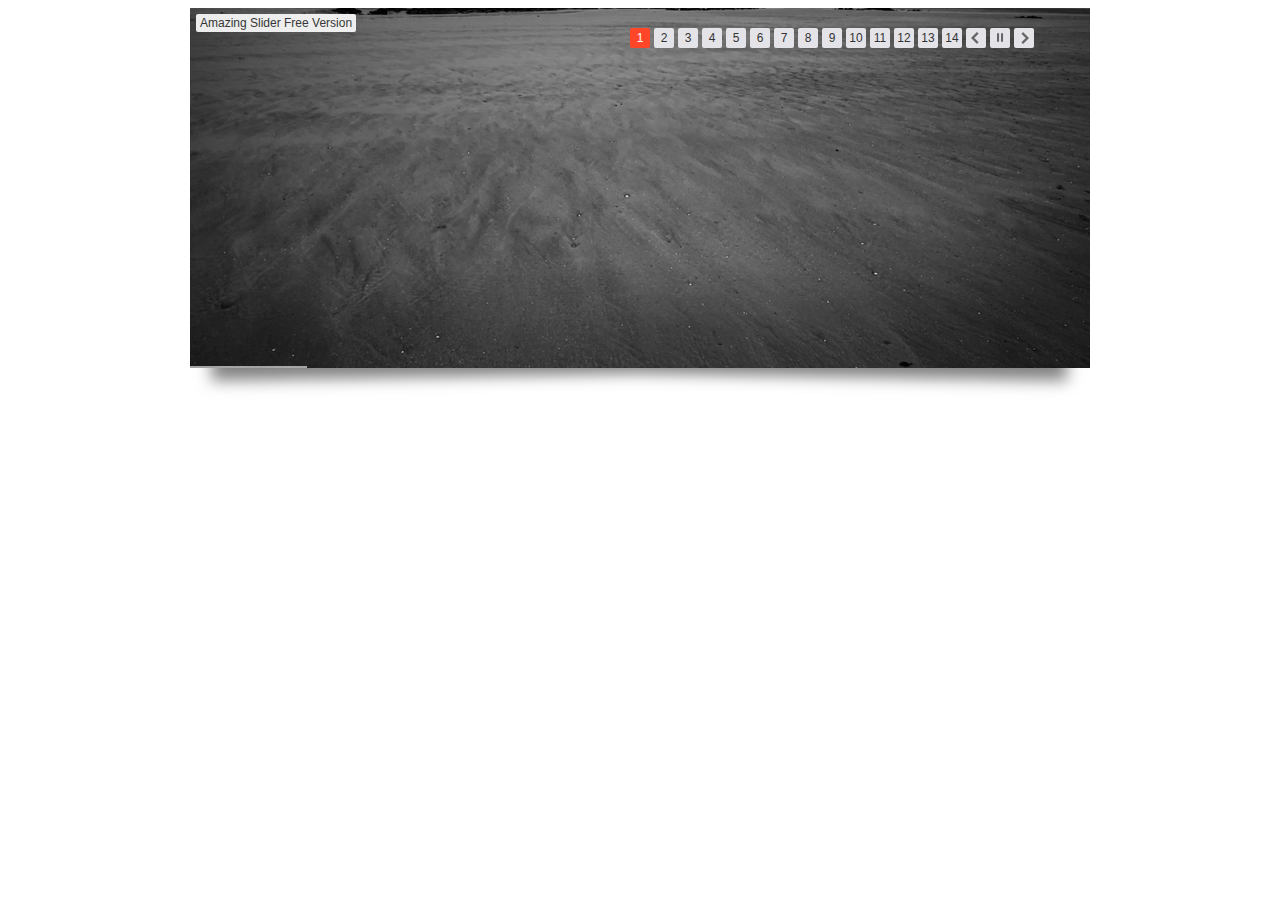
<file: gallerie/slider.html>
<!DOCTYPE html>
<html>
<head>
    <meta http-equiv="content-type" content="text/html;charset=utf-8"/>
    <title>Amazing Slider</title>
    
    <!-- Insert to your webpage before the </head> -->
    <script src="sliderengine/jquery.js"></script>
    <script src="sliderengine/amazingslider.js"></script>
    <link rel="stylesheet" type="text/css" href="sliderengine/amazingslider-1.css">
    <script src="sliderengine/initslider-1.js"></script>
    <!-- End of head section HTML codes -->
    
</head>
<body>
    
    <!-- Insert to your webpage where you want to display the slider -->
    <div class="amazingslider-wrapper" id="amazingslider-wrapper-1" style="display:block;position:relative;max-width:900px;margin:0px auto 0px;">
        <div class="amazingslider" id="amazingslider-1" style="display:block;position:relative;margin:0 auto;">
            <ul class="amazingslider-slides" style="display:none;">
                <li><img src="images/image-1.jpg" alt="image-1"  title="image-1" />
                </li>
                <li><img src="images/image-10.jpg" alt="image-10"  title="image-10" />
                </li>
                <li><img src="images/image-11.jpg" alt="image-11"  title="image-11" />
                </li>
                <li><img src="images/image-12.jpg" alt="image-12"  title="image-12" />
                </li>
                <li><img src="images/image-13.jpg" alt="image-13"  title="image-13" />
                </li>
                <li><img src="images/image-14.jpg" alt="image-14"  title="image-14" />
                </li>
                <li><img src="images/image-2.jpg" alt="image-2"  title="image-2" />
                </li>
                <li><img src="images/image-3.jpg" alt="image-3"  title="image-3" />
                </li>
                <li><img src="images/image-4.jpg" alt="image-4"  title="image-4" />
                </li>
                <li><img src="images/image-5.jpg" alt="image-5"  title="image-5" />
                </li>
                <li><img src="images/image-6.jpg" alt="image-6"  title="image-6" />
                </li>
                <li><img src="images/image-7.jpg" alt="image-7"  title="image-7" />
                </li>
                <li><img src="images/image-8.jpg" alt="image-8"  title="image-8" />
                </li>
                <li><img src="images/image-9.jpg" alt="image-9"  title="image-9" />
                </li>
            </ul>
        <div class="amazingslider-engine"><a href="http://amazingslider.com" title="Responsive JavaScript Slider">Responsive JavaScript Slider</a></div>
        </div>
    </div>
    <!-- End of body section HTML codes -->
    
</body>
</html>
</file>
<file: gallerie/sliderengine/amazingslider-1.css>
/* blue button large */
.as-btn-blue-large {
  	display: inline-block;
  	border: none;
  	-webkit-box-sizing: border-box;
  	-moz-box-sizing: border-box;
  	box-sizing: border-box;
  	margin: 0;
  	background: #009cde;
  	font-family: "Lucida Sans Unicode","Lucida Grande",sans-serif,Arial;
  	color: #fff;
  	cursor: pointer;
  	text-align: center;
  	text-decoration: none;
  	text-shadow: none;
  	text-transform: none;
  	white-space: nowrap;
  	-webkit-font-smoothing: antialiased;
	padding: 10px 16px;
	font-size: 24px;
	font-weight: 300;
  	-webkit-border-radius: 4px;
  	-moz-border-radius: 4px;
  	border-radius: 4px;
}

.as-btn-blue-large:hover {
  	color: #fff;
  	background: #0285d2;
}

.as-btn-blue-large:focus {
  	outline: 0;
}

/* blue button medium */
.as-btn-blue-medium {
  	display: inline-block;
  	border: none;
  	-webkit-box-sizing: border-box;
  	-moz-box-sizing: border-box;
  	box-sizing: border-box;
  	margin: 0;
  	background: #009cde;
  	font-family: "Lucida Sans Unicode","Lucida Grande",sans-serif,Arial;
  	color: #fff;
  	cursor: pointer;
  	text-align: center;
  	text-decoration: none;
  	text-shadow: none;
  	text-transform: none;
  	white-space: nowrap;
  	-webkit-font-smoothing: antialiased;
	padding: 6px 12px;
	font-size: 14px;
	font-weight: normal;
  	-webkit-border-radius: 2px;
  	-moz-border-radius: 2px;
  	border-radius: 2px;
}

.as-btn-blue-medium:hover {
  	color: #fff;
  	background: #0285d2;
}

.as-btn-blue-medium:focus {
  	outline: 0;
}

/* blue button small */
.as-btn-blue-small {
  	display: inline-block;
  	border: none;
  	-webkit-box-sizing: border-box;
  	-moz-box-sizing: border-box;
  	box-sizing: border-box;
  	margin: 0;
  	background: #009cde;
  	font-family: "Lucida Sans Unicode","Lucida Grande",sans-serif,Arial;
  	color: #fff;
  	cursor: pointer;
  	text-align: center;
  	text-decoration: none;
  	text-shadow: none;
  	text-transform: none;
  	white-space: nowrap;
  	-webkit-font-smoothing: antialiased;
	padding: 5px 10px;
	font-size: 12px;
	font-weight: normal;
  	-webkit-border-radius: 0px;
  	-moz-border-radius: 0px;
  	border-radius: 0px;
}

.as-btn-blue-small:hover {
  	color: #fff;
  	background: #0285d2;
}

.as-btn-blue-small:focus {
  	outline: 0;
}

/* blue border large */
.as-btn-blueborder-large {
  	display: inline-block;
  	border: 2px solid #009cde;
  	-webkit-box-sizing: border-box;
  	-moz-box-sizing: border-box;
  	box-sizing: border-box;
  	margin: 0;
  	background: transparent;
  	font-family: "Lucida Sans Unicode","Lucida Grande",sans-serif,Arial;
  	color: #009cde;
  	cursor: pointer;
  	text-align: center;
  	text-decoration: none;
  	text-shadow: none;
  	text-transform: none;
  	vertical-align: baseline;
  	white-space: nowrap;
  	-webkit-font-smoothing: antialiased;
	padding: 10px 16px;
	font-size: 24px;
	font-weight: 300;
  	-webkit-border-radius: 4px;
  	-moz-border-radius: 4px;
  	border-radius: 4px;
}

.as-btn-blueborder-large:hover {
  	color: #fff;
  	background: #009cde;
}

.as-btn-blueborder-large:focus {
  	outline: 0;
}

/* blue border medium */
.as-btn-blueborder-medium {
  	display: inline-block;
  	border: 2px solid #009cde;
  	-webkit-box-sizing: border-box;
  	-moz-box-sizing: border-box;
  	box-sizing: border-box;
  	margin: 0;
  	background: transparent;
  	font-family: "Lucida Sans Unicode","Lucida Grande",sans-serif,Arial;
  	color: #009cde;
  	cursor: pointer;
  	text-align: center;
  	text-decoration: none;
  	text-shadow: none;
  	text-transform: none;
  	vertical-align: baseline;
  	white-space: nowrap;
  	-webkit-font-smoothing: antialiased;
	padding: 6px 12px;
	font-size: 14px;
	font-weight: normal;
  	-webkit-border-radius: 2px;
  	-moz-border-radius: 2px;
  	border-radius: 2px;
}

.as-btn-blueborder-medium:hover {
  	color: #fff;
  	background: #009cde;
}

.as-btn-blueborder-medium:focus {
  	outline: 0;
}

/* blue border small */
.as-btn-blueborder-small {
  	display: inline-block;
  	border: 2px solid #009cde;
  	-webkit-box-sizing: border-box;
  	-moz-box-sizing: border-box;
  	box-sizing: border-box;
  	margin: 0;
  	background: transparent;
  	font-family: "Lucida Sans Unicode","Lucida Grande",sans-serif,Arial;
  	color: #009cde;
  	cursor: pointer;
  	text-align: center;
  	text-decoration: none;
  	text-shadow: none;
  	text-transform: none;
  	vertical-align: baseline;
  	white-space: nowrap;
  	-webkit-font-smoothing: antialiased;
	padding: 5px 10px;
	font-size: 12px;
	font-weight: normal;
  	-webkit-border-radius: 0px;
  	-moz-border-radius: 0px;
  	border-radius: 0px;
}

.as-btn-blueborder-small:hover {
  	color: #fff;
  	background: #009cde;
}

.as-btn-blueborder-small:focus {
  	outline: 0;
}

/* orange button large */
.as-btn-orange-large {
  	display: inline-block;
  	border: none;
  	-webkit-box-sizing: border-box;
  	-moz-box-sizing: border-box;
  	box-sizing: border-box;
  	margin: 0;
  	background: #f7a020;
  	font-family: "Lucida Sans Unicode","Lucida Grande",sans-serif,Arial;
  	color: #fff;
  	cursor: pointer;
  	text-align: center;
  	text-decoration: none;
  	text-shadow: none;
  	text-transform: none;
  	white-space: nowrap;
  	-webkit-font-smoothing: antialiased;
	padding: 10px 16px;
	font-size: 24px;
	font-weight: 300;
  	-webkit-border-radius: 4px;
  	-moz-border-radius: 4px;
  	border-radius: 4px;
}

.as-btn-orange-large:hover {
  	color: #fff;
  	background: #ffc030;
}

.as-btn-orange-large:focus {
  	outline: 0;
}

/* orange button medium */
.as-btn-orange-medium {
  	display: inline-block;
  	border: none;
  	-webkit-box-sizing: border-box;
  	-moz-box-sizing: border-box;
  	box-sizing: border-box;
  	margin: 0;
  	background: #f7a020;
  	font-family: "Lucida Sans Unicode","Lucida Grande",sans-serif,Arial;
  	color: #fff;
  	cursor: pointer;
  	text-align: center;
  	text-decoration: none;
  	text-shadow: none;
  	text-transform: none;
  	white-space: nowrap;
  	-webkit-font-smoothing: antialiased;
	padding: 6px 12px;
	font-size: 14px;
	font-weight: normal;
  	-webkit-border-radius: 2px;
  	-moz-border-radius: 2px;
  	border-radius: 2px;
}

.as-btn-orange-medium:hover {
  	color: #fff;
  	background: #ffc030;
}

.as-btn-orange-medium:focus {
  	outline: 0;
}

/* orange button small */
.as-btn-orange-small {
  	display: inline-block;
  	border: none;
  	-webkit-box-sizing: border-box;
  	-moz-box-sizing: border-box;
  	box-sizing: border-box;
  	margin: 0;
  	background: #f7a020;
  	font-family: "Lucida Sans Unicode","Lucida Grande",sans-serif,Arial;
  	color: #fff;
  	cursor: pointer;
  	text-align: center;
  	text-decoration: none;
  	text-shadow: none;
  	text-transform: none;
  	white-space: nowrap;
  	-webkit-font-smoothing: antialiased;
	padding: 5px 10px;
	font-size: 12px;
	font-weight: normal;
  	-webkit-border-radius: 0px;
  	-moz-border-radius: 0px;
  	border-radius: 0px;
}

.as-btn-orange-small:hover {
  	color: #fff;
  	background: #ffc030;
}

.as-btn-orange-small:focus {
  	outline: 0;
}

/* orange border large */
.as-btn-orangeborder-large {
  	display: inline-block;
  	border: 2px solid #f7a020;
  	-webkit-box-sizing: border-box;
  	-moz-box-sizing: border-box;
  	box-sizing: border-box;
  	margin: 0;
  	background: transparent;
  	font-family: "Lucida Sans Unicode","Lucida Grande",sans-serif,Arial;
  	color: #f7a020;
  	cursor: pointer;
  	text-align: center;
  	text-decoration: none;
  	text-shadow: none;
  	text-transform: none;
  	vertical-align: baseline;
  	white-space: nowrap;
  	-webkit-font-smoothing: antialiased;
	padding: 10px 16px;
	font-size: 24px;
	font-weight: 300;
  	-webkit-border-radius: 4px;
  	-moz-border-radius: 4px;
  	border-radius: 4px;
}

.as-btn-orangeborder-large:hover {
  	color: #fff;
  	background: #f7a020;
}

.as-btn-orangeborder-large:focus {
  	outline: 0;
}

/* orange border medium */
.as-btn-orangeborder-medium {
  	display: inline-block;
  	border: 2px solid #f7a020;
  	-webkit-box-sizing: border-box;
  	-moz-box-sizing: border-box;
  	box-sizing: border-box;
  	margin: 0;
  	background: transparent;
  	font-family: "Lucida Sans Unicode","Lucida Grande",sans-serif,Arial;
  	color: #f7a020;
  	cursor: pointer;
  	text-align: center;
  	text-decoration: none;
  	text-shadow: none;
  	text-transform: none;
  	vertical-align: baseline;
  	white-space: nowrap;
  	-webkit-font-smoothing: antialiased;
	padding: 6px 12px;
	font-size: 14px;
	font-weight: normal;
  	-webkit-border-radius: 2px;
  	-moz-border-radius: 2px;
  	border-radius: 2px;
}

.as-btn-orangeborder-medium:hover {
  	color: #fff;
  	background: #f7a020;
}

.as-btn-orangeborder-medium:focus {
  	outline: 0;
}

/* orange border small */
.as-btn-orangeborder-small {
  	display: inline-block;
  	border: 2px solid #f7a020;
  	-webkit-box-sizing: border-box;
  	-moz-box-sizing: border-box;
  	box-sizing: border-box;
  	margin: 0;
  	background: transparent;
  	font-family: "Lucida Sans Unicode","Lucida Grande",sans-serif,Arial;
  	color: #f7a020;
  	cursor: pointer;
  	text-align: center;
  	text-decoration: none;
  	text-shadow: none;
  	text-transform: none;
  	vertical-align: baseline;
  	white-space: nowrap;
  	-webkit-font-smoothing: antialiased;
	padding: 5px 10px;
	font-size: 12px;
	font-weight: normal;
  	-webkit-border-radius: 0px;
  	-moz-border-radius: 0px;
  	border-radius: 0px;
}

.as-btn-orangeborder-small:hover {
  	color: #fff;
  	background: #f7a020;
}

.as-btn-orangeborder-small:focus {
  	outline: 0;
}

/* white button large */
.as-btn-white-large {
  	display: inline-block;
  	border: none;
  	-webkit-box-sizing: border-box;
  	-moz-box-sizing: border-box;
  	box-sizing: border-box;
  	margin: 0;
  	background: #fff;
  	font-family: "Lucida Sans Unicode","Lucida Grande",sans-serif,Arial;
  	color: #444;
  	cursor: pointer;
  	text-align: center;
  	text-decoration: none;
  	text-shadow: none;
  	text-transform: none;
  	white-space: nowrap;
  	-webkit-font-smoothing: antialiased;
	padding: 10px 16px;
	font-size: 24px;
	font-weight: 300;
  	-webkit-border-radius: 4px;
  	-moz-border-radius: 4px;
  	border-radius: 4px;
}

.as-btn-white-large:hover {
  	color: #fff;
  	background: #444;
}

.as-btn-white-large:focus {
  	outline: 0;
}

/* white button medium */
.as-btn-white-medium {
  	display: inline-block;
  	border: none;
  	-webkit-box-sizing: border-box;
  	-moz-box-sizing: border-box;
  	box-sizing: border-box;
  	margin: 0;
  	background: #fff;
  	font-family: "Lucida Sans Unicode","Lucida Grande",sans-serif,Arial;
  	color: #444;
  	cursor: pointer;
  	text-align: center;
  	text-decoration: none;
  	text-shadow: none;
  	text-transform: none;
  	white-space: nowrap;
  	-webkit-font-smoothing: antialiased;
	padding: 6px 12px;
	font-size: 14px;
	font-weight: normal;
  	-webkit-border-radius: 2px;
  	-moz-border-radius: 2px;
  	border-radius: 2px;
}

.as-btn-white-medium:hover {
  	color: #fff;
  	background: #444;
}

.as-btn-white-medium:focus {
  	outline: 0;
}

/* white button small */
.as-btn-white-small {
  	display: inline-block;
  	border: none;
  	-webkit-box-sizing: border-box;
  	-moz-box-sizing: border-box;
  	box-sizing: border-box;
  	margin: 0;
  	background: #fff;
  	font-family: "Lucida Sans Unicode","Lucida Grande",sans-serif,Arial;
  	color: #444;
  	cursor: pointer;
  	text-align: center;
  	text-decoration: none;
  	text-shadow: none;
  	text-transform: none;
  	white-space: nowrap;
  	-webkit-font-smoothing: antialiased;
	padding: 5px 10px;
	font-size: 12px;
	font-weight: normal;
  	-webkit-border-radius: 0px;
  	-moz-border-radius: 0px;
  	border-radius: 0px;
}

.as-btn-white-small:hover {
  	color: #fff;
  	background: #444;
}

.as-btn-white-small:focus {
  	outline: 0;
}

/* white border large */
.as-btn-whiteborder-large {
  	display: inline-block;
  	border: 2px solid #fff;
  	-webkit-box-sizing: border-box;
  	-moz-box-sizing: border-box;
  	box-sizing: border-box;
  	margin: 0;
  	background: transparent;
  	font-family: "Lucida Sans Unicode","Lucida Grande",sans-serif,Arial;
  	color: #fff;
  	cursor: pointer;
  	text-align: center;
  	text-decoration: none;
  	text-shadow: none;
  	text-transform: none;
  	vertical-align: baseline;
  	white-space: nowrap;
  	-webkit-font-smoothing: antialiased;
	padding: 10px 16px;
	font-size: 24px;
	font-weight: 300;
  	-webkit-border-radius: 4px;
  	-moz-border-radius: 4px;
  	border-radius: 4px;
}

.as-btn-whiteborder-large:hover {
  	color: #444;
  	background: #fff;
}

.as-btn-whiteborder-large:focus {
  	outline: 0;
}

/* white border medium */
.as-btn-whiteborder-medium {
  	display: inline-block;
  	border: 2px solid #fff;
  	-webkit-box-sizing: border-box;
  	-moz-box-sizing: border-box;
  	box-sizing: border-box;
  	margin: 0;
  	background: transparent;
  	font-family: "Lucida Sans Unicode","Lucida Grande",sans-serif,Arial;
  	color: #fff;
  	cursor: pointer;
  	text-align: center;
  	text-decoration: none;
  	text-shadow: none;
  	text-transform: none;
  	vertical-align: baseline;
  	white-space: nowrap;
  	-webkit-font-smoothing: antialiased;
	padding: 6px 12px;
	font-size: 14px;
	font-weight: normal;
  	-webkit-border-radius: 2px;
  	-moz-border-radius: 2px;
  	border-radius: 2px;
}

.as-btn-whiteborder-medium:hover {
  	color: #444;
  	background: #fff;
}

.as-btn-whiteborder-medium:focus {
  	outline: 0;
}

/* white border small */
.as-btn-whiteborder-small {
  	display: inline-block;
  	border: 2px solid #fff;
  	-webkit-box-sizing: border-box;
  	-moz-box-sizing: border-box;
  	box-sizing: border-box;
  	margin: 0;
  	background: transparent;
  	font-family: "Lucida Sans Unicode","Lucida Grande",sans-serif,Arial;
  	color: #fff;
  	cursor: pointer;
  	text-align: center;
  	text-decoration: none;
  	text-shadow: none;
  	text-transform: none;
  	vertical-align: baseline;
  	white-space: nowrap;
  	-webkit-font-smoothing: antialiased;
	padding: 5px 10px;
	font-size: 12px;
	font-weight: normal;
  	-webkit-border-radius: 0px;
  	-moz-border-radius: 0px;
  	border-radius: 0px;
}

.as-btn-whiteborder-small:hover {
  	color: #444;
  	background: #fff;
}

.as-btn-whiteborder-small:focus {
  	outline: 0;
}

/* navy button large */
.as-btn-navy-large {
  	display: inline-block;
  	border: none;
  	-webkit-box-sizing: border-box;
  	-moz-box-sizing: border-box;
  	box-sizing: border-box;
  	margin: 0;
  	background: #334455;
  	font-family: "Lucida Sans Unicode","Lucida Grande",sans-serif,Arial;
  	color: #fff;
  	cursor: pointer;
  	text-align: center;
  	text-decoration: none;
  	text-shadow: none;
  	text-transform: none;
  	white-space: nowrap;
  	-webkit-font-smoothing: antialiased;
	padding: 10px 16px;
	font-size: 24px;
	font-weight: 300;
  	-webkit-border-radius: 4px;
  	-moz-border-radius: 4px;
  	border-radius: 4px;
}

.as-btn-navy-large:hover {
  	color: #fff;
  	background: #445566;
}

.as-btn-navy-large:focus {
  	outline: 0;
}

/* navy button medium */
.as-btn-navy-medium {
  	display: inline-block;
  	border: none;
  	-webkit-box-sizing: border-box;
  	-moz-box-sizing: border-box;
  	box-sizing: border-box;
  	margin: 0;
  	background: #334455;
  	font-family: "Lucida Sans Unicode","Lucida Grande",sans-serif,Arial;
  	color: #fff;
  	cursor: pointer;
  	text-align: center;
  	text-decoration: none;
  	text-shadow: none;
  	text-transform: none;
  	white-space: nowrap;
  	-webkit-font-smoothing: antialiased;
	padding: 6px 12px;
	font-size: 14px;
	font-weight: normal;
  	-webkit-border-radius: 2px;
  	-moz-border-radius: 2px;
  	border-radius: 2px;
}

.as-btn-navy-medium:hover {
  	color: #fff;
  	background: #445566;
}

.as-btn-navy-medium:focus {
  	outline: 0;
}

/* navy button small */
.as-btn-navy-small {
  	display: inline-block;
  	border: none;
  	-webkit-box-sizing: border-box;
  	-moz-box-sizing: border-box;
  	box-sizing: border-box;
  	margin: 0;
  	background: #334455;
  	font-family: "Lucida Sans Unicode","Lucida Grande",sans-serif,Arial;
  	color: #fff;
  	cursor: pointer;
  	text-align: center;
  	text-decoration: none;
  	text-shadow: none;
  	text-transform: none;
  	white-space: nowrap;
  	-webkit-font-smoothing: antialiased;
	padding: 5px 10px;
	font-size: 12px;
	font-weight: normal;
  	-webkit-border-radius: 0px;
  	-moz-border-radius: 0px;
  	border-radius: 0px;
}

.as-btn-navy-small:hover {
  	color: #fff;
  	background: #445566;
}

.as-btn-navy-small:focus {
  	outline: 0;
}
</file>
